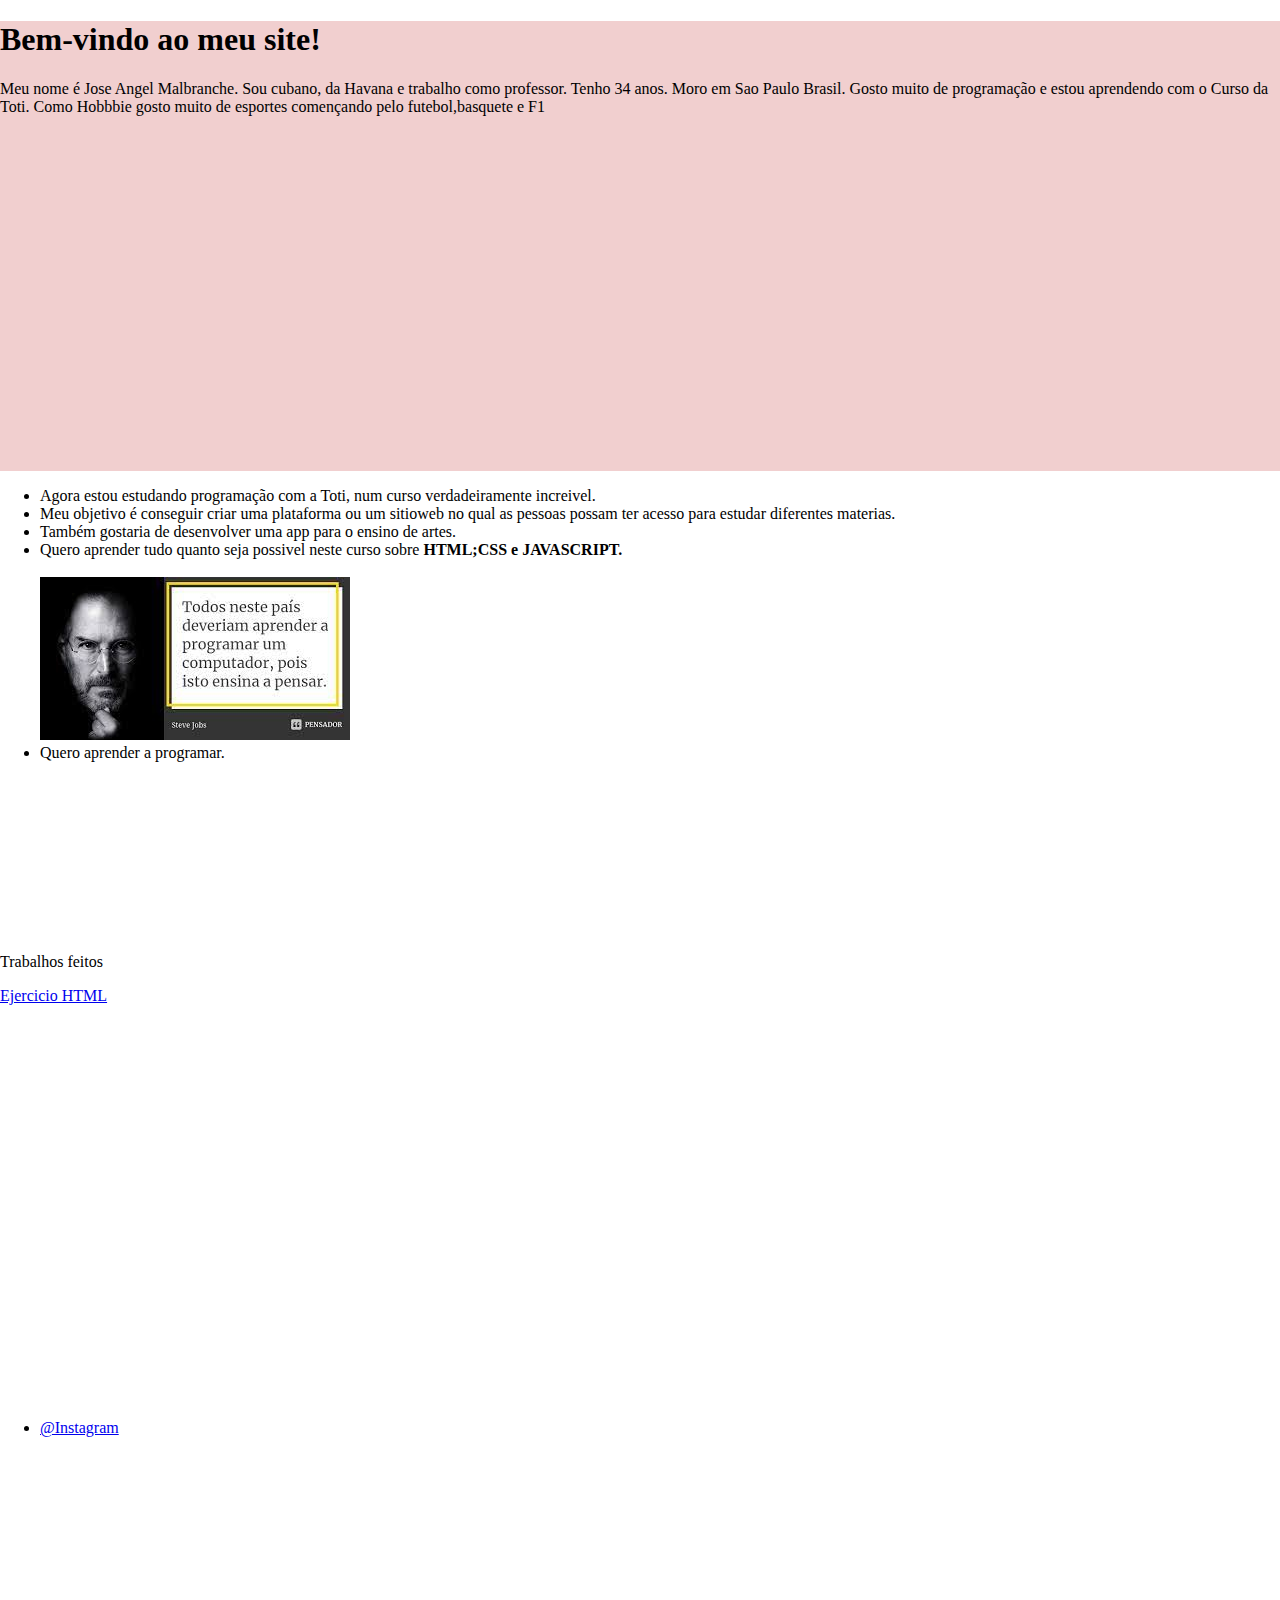
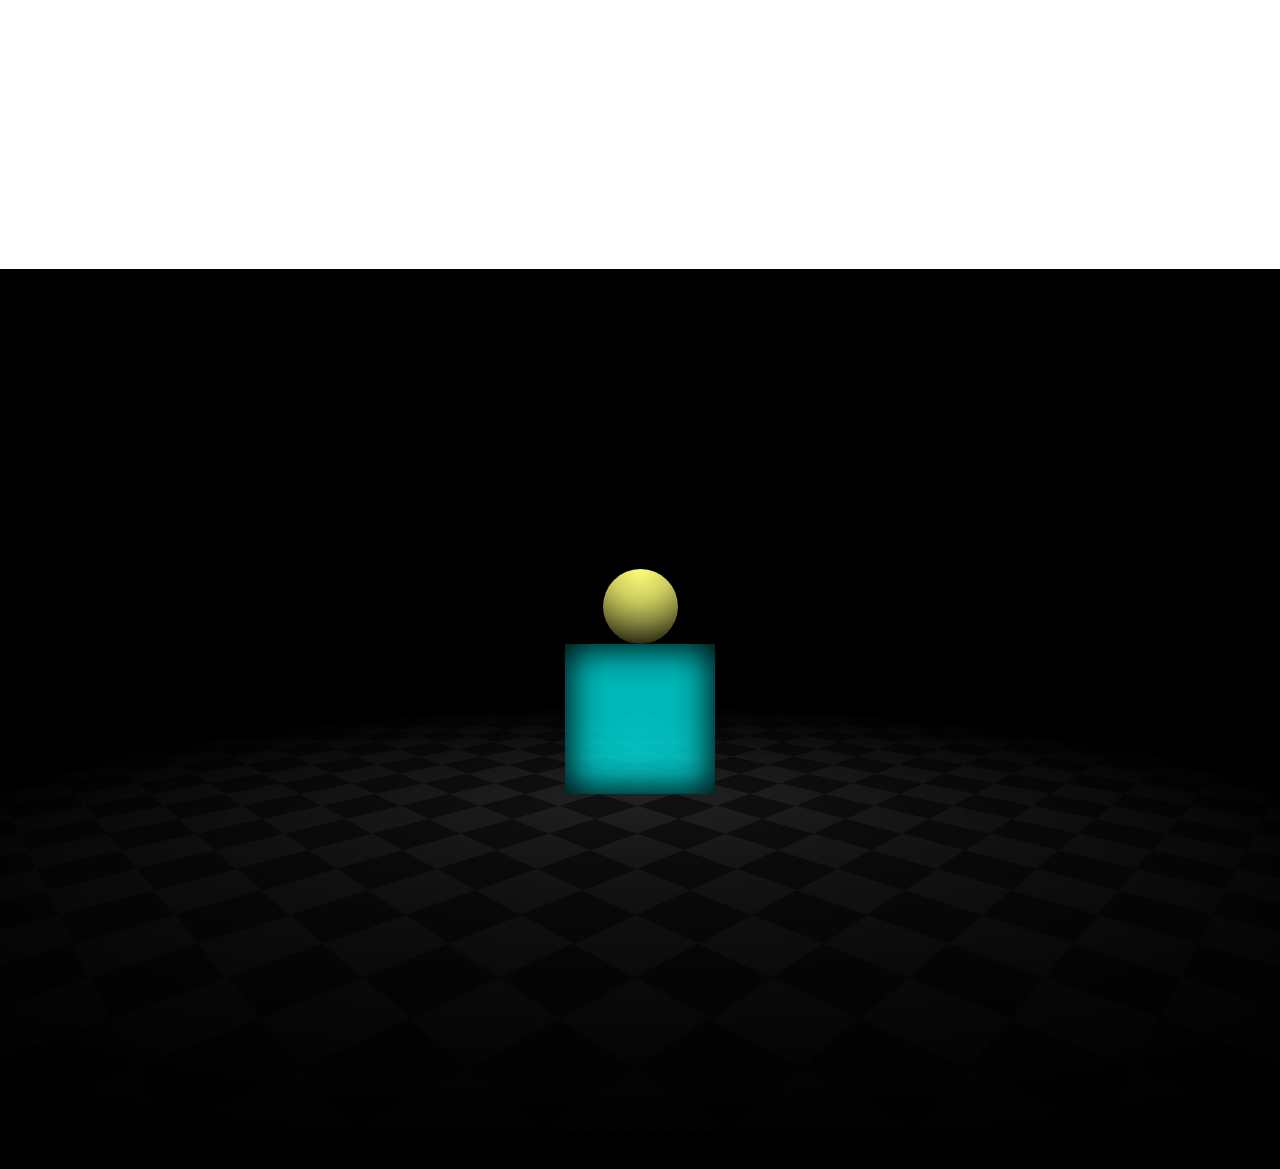
<file: Exercicio de Site.html>
<!DOCTYPE html>
<html lang="en">

<head>
    <meta charset="UTF-8">
    <meta http-equiv="X-UA-Compatible" content="IE=edge">
    <meta name="viewport" content="width=device-width, initial-scale=1.0">
    <title>Exercicio de Pagina Web</title>
    <link rel="stylesheet" href="3D.css">
    <link rel="stylesheet" href="index.css">
</head>

<body>
    <div class="section" id="presentation">
        <h1>Bem-vindo ao meu site!</h1>
        <P>
            Meu nome é Jose Angel Malbranche. Sou cubano, da Havana e trabalho como professor. Tenho 34 anos. Moro em Sao Paulo Brasil. Gosto muito de programação e estou aprendendo com o Curso da Toti. Como Hobbbie gosto muito de esportes començando pelo futebol,basquete
            e F1
        </P>
    </div>

    <section>
        <div class="section" id="studies">
            <ul>
                <li>Agora estou estudando programação com a Toti, num curso verdadeiramente increivel.</li>
                <li>Meu objetivo é conseguir criar uma plataforma ou um sitioweb no qual as pessoas possam ter acesso para estudar diferentes materias.</li>
                <li>Também gostaria de desenvolver uma app para o ensino de artes.</li>
                <li>Quero aprender tudo quanto seja possivel neste curso sobre<strong> HTML;CSS e JAVASCRIPT.</strong></li>
                </br>
                <img src="images/steve job.jpeg" alt="Steve Job">
                <li>Quero aprender a programar.</li>
            </ul>

        </div>
    </section>

    <div class="section" id="works">
        <p>Trabalhos feitos</p>

        <a href="https://github.com/Hello-JA/MiBlog/tree/master/Ejercicio%20Practico">Ejercicio HTML</a>

    </div>
    <nav>
        <div class="section" id="contacts">
            <ul>
                <li>
                    <a href="https://www.instagram.com/malbranche_7/">@Instagram</a></li>
            </ul>
        </div>
    </nav>

    <div class="bottom-wrap">
        <div class="scene">
            <div class="floor"></div>
            <div class="cube">
                <div class="front"></div>
                <div class="back"></div>
                <div class="left"></div>
                <div class="right"></div>
                <div class="top">
                    <div class="ballshadow"></div>
                </div>
                <div class="bottom"></div>
            </div>
            <div class="ball"></div>

        </div>
    </div>
</body>

</html>
</file>
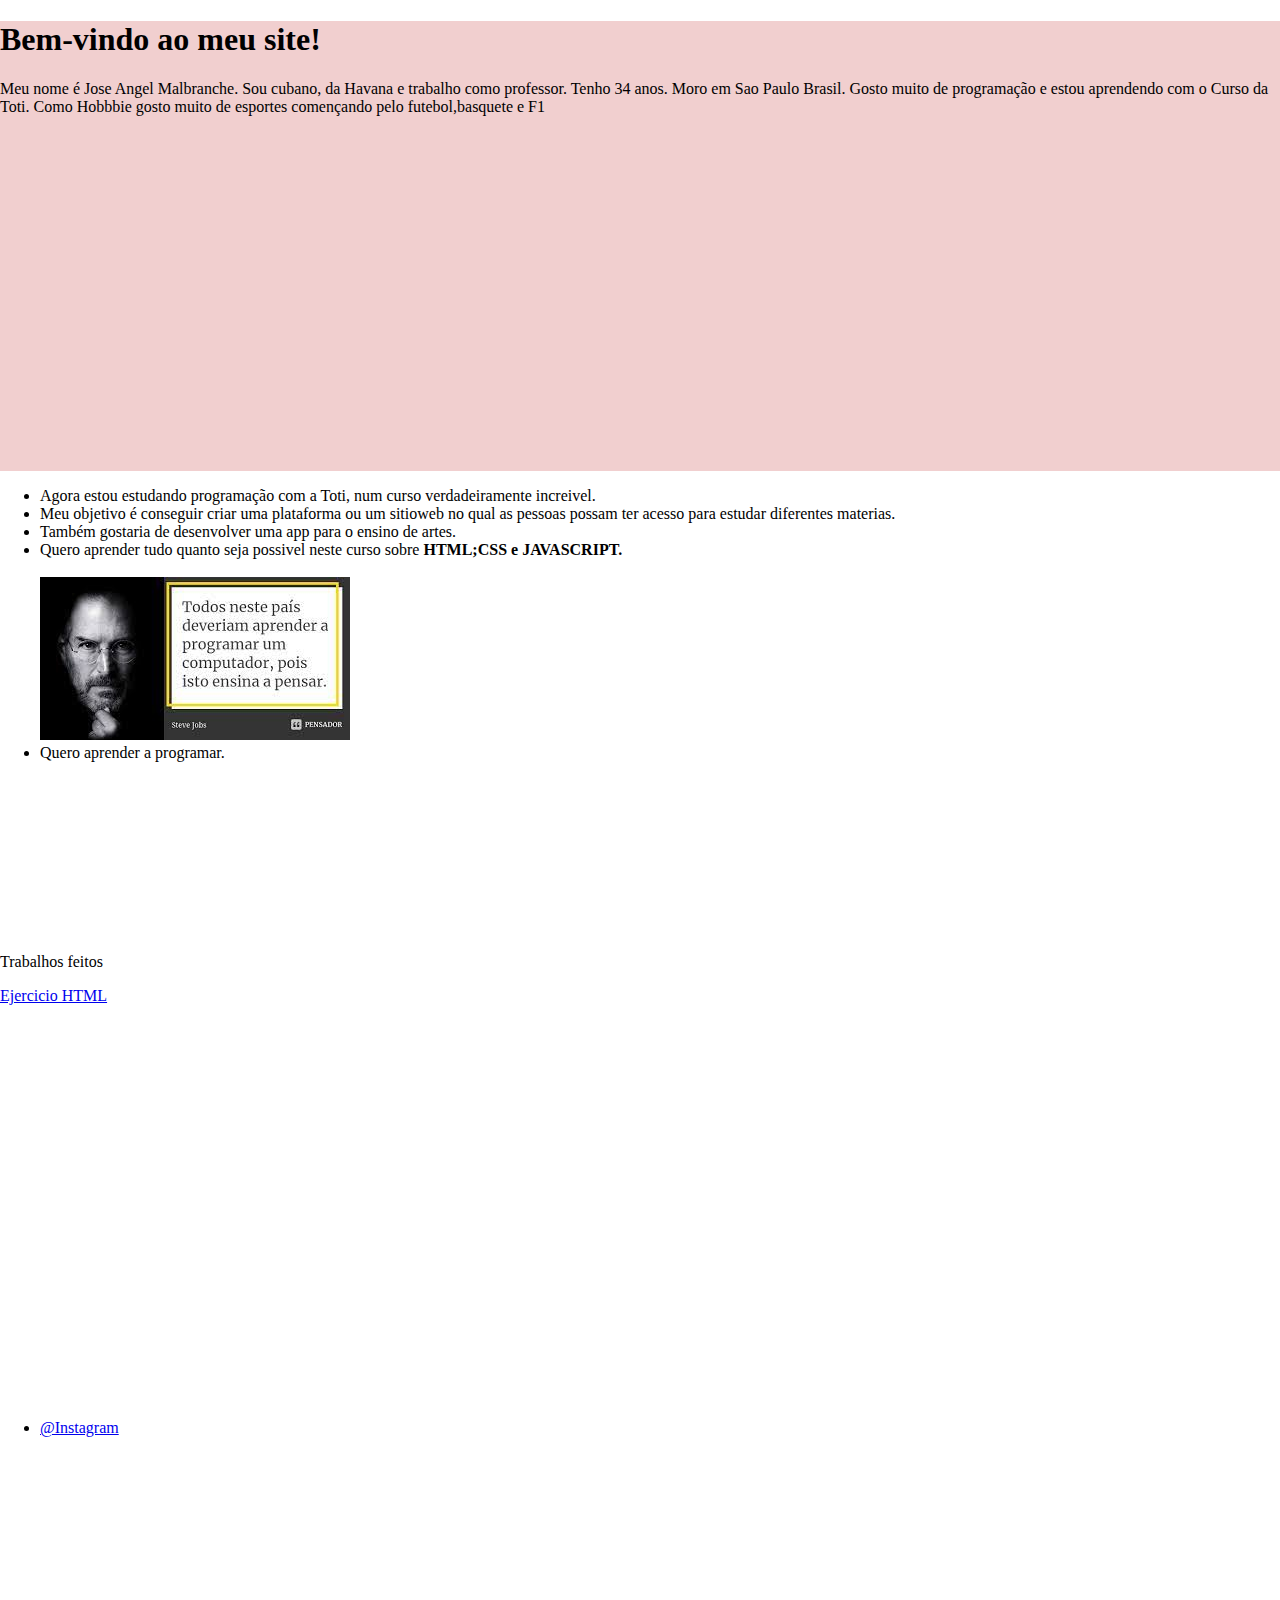
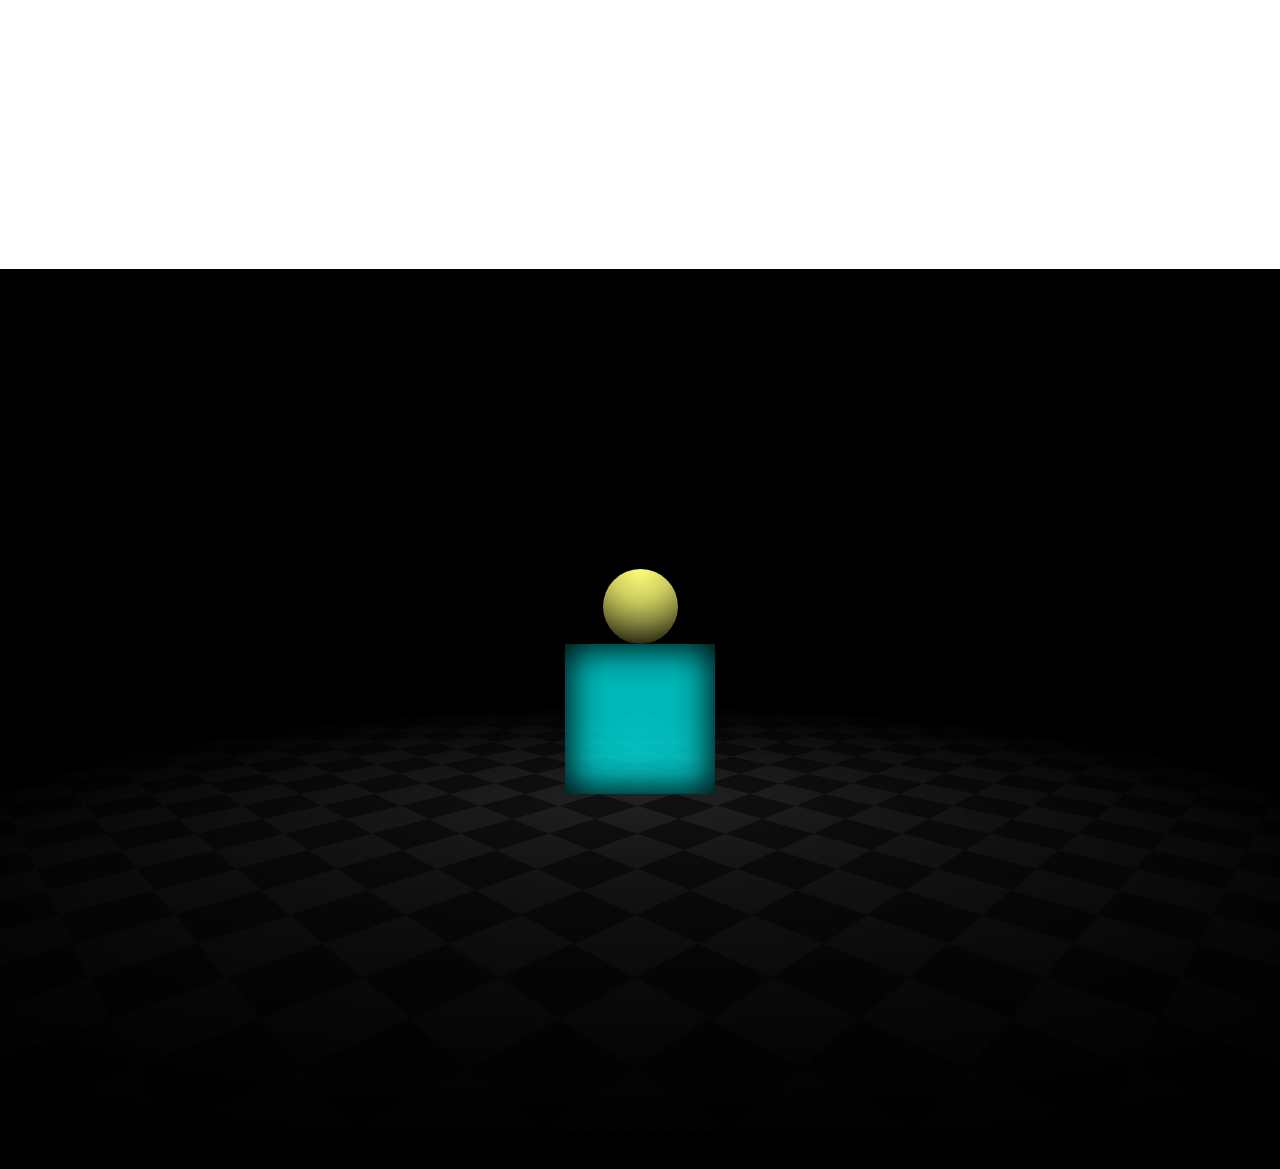
<file: ExercicioDeSite.html>
<!DOCTYPE html>
<html lang="pt-br">

<head>
    <meta charset="UTF-8">
    <meta http-equiv="X-UA-Compatible" content="IE=edge">
    <meta name="viewport" content="width=device-width, initial-scale=1.0">
    <title>Exercicio de Pagina Web</title>
    <link rel="stylesheet" href="3D.css">
    <link rel="stylesheet" href="index.css">
</head>

<body>
    <div class="section" id="presentation">
        <h1>Bem-vindo ao meu site!</h1>
        <P>
            Meu nome é Jose Angel Malbranche. Sou cubano, da Havana e trabalho como professor. Tenho 34 anos. Moro em Sao Paulo Brasil. Gosto muito de programação e estou aprendendo com o Curso da Toti. Como Hobbbie gosto muito de esportes començando pelo futebol,basquete
            e F1
        </P>
    </div>

    <section>
        <div class="section" id="studies">
            <ul>
                <li>Agora estou estudando programação com a Toti, num curso verdadeiramente increivel.</li>
                <li>Meu objetivo é conseguir criar uma plataforma ou um sitioweb no qual as pessoas possam ter acesso para estudar diferentes materias.</li>
                <li>Também gostaria de desenvolver uma app para o ensino de artes.</li>
                <li>Quero aprender tudo quanto seja possivel neste curso sobre<strong> HTML;CSS e JAVASCRIPT.</strong></li>
                </br>
                <img src="images/steve job.jpeg" alt="Steve Job">
                <li>Quero aprender a programar.</li>
            </ul>

        </div>
    </section>

    <div class="section" id="works">
        <p>Trabalhos feitos</p>

        <a href="https://github.com/Hello-JA/MiBlog/tree/master/Ejercicio%20Practico">Ejercicio HTML</a>

    </div>
    <nav>
        <div class="section" id="contacts">
            <ul>
                <li>
                    <a href="https://www.instagram.com/malbranche_7/">@Instagram</a></li>
            </ul>
        </div>
    </nav>

    <div class="bottom-wrap">
        <div class="scene">
            <div class="floor"></div>
            <div class="cube">
                <div class="front"></div>
                <div class="back"></div>
                <div class="left"></div>
                <div class="right"></div>
                <div class="top">
                    <div class="ballshadow"></div>
                </div>
                <div class="bottom"></div>
            </div>
            <div class="ball"></div>

        </div>
    </div>
</body>

</html>
</file>
<file: 3D.css>
:root {
    --boxColor: #0ff7;
    --rotateSpeed: 30s;
    --bounceSpeed: 5s;
}

body {
    margin: 0px;
}

.bottom-wrap {
    background-color: #000;
    min-height: 100vh;
    min-width: 100vw;
    display: flex;
    justify-content: center;
    align-items: center;
    font-size: 75px;
    perspective: 10em;
    perspective-origin: 50% calc(50% - 2em);
}

.scene {
    position: relative;
    transform-style: preserve-3d;
    animation: sceneRotate var(--rotateSpeed) infinite linear;
}

@keyframes sceneRotate {
    to {
        transform: rotateY(360deg);
    }
}

.ball {
    animation: ballBounce var(--bounceSpeed) infinite ease-in, sceneRotate var(--rotateSpeed) infinite linear reverse;
    width: 1em;
    height: 1em;
    border-radius: 50%;
    background: yellow;
    position: absolute;
    left: -.5em;
    bottom: 1em;
    background-image: radial-gradient( circle at top, #ff7, 65%, #000);
}


/*Revisar esta parte del codigo para hacer la bola saltar*/

@keyframes ballBounce {
    0%,
    100% {
        bottom: 1em;
    }
    50% {
        bottom: 3em;
        animation-timing-function: ease-out;
    }
}

.ballshadow {
    position: absolute;
    width: 100%;
    height: 100%;
    background-image: radial-gradient(#0007, #0000 50%);
}

.cube {
    width: 2em;
    height: 2em;
    position: absolute;
    top: -1em;
    left: -1em;
}

.left,
.right,
.front,
.back {
    position: absolute;
    width: 100%;
    height: 100%;
    background: var(--boxColor);
}

.front {
    transform: translateZ(1em);
    background: var(--boxColor);
    box-shadow: 0 0 0.5em #000 inset;
}

.right {
    transform: rotateY(90deg) translateZ(1em);
    background: var(--boxColor);
    box-shadow: 0 0 0.5em #000 inset;
}

.back {
    transform: rotateY(180deg) translateZ(1em);
    background: var(--boxColor);
    box-shadow: 0 0 0.5em #000 inset;
}

.left {
    transform: rotateY(270deg) translateZ(1em);
    background: var(--boxColor);
    box-shadow: 0 0 0.5em #000 inset;
}

.top {
    position: absolute;
    width: 2em;
    height: 2em;
    background: var(--boxColor);
    transform: translateY(-50%) rotateX(90deg);
    box-shadow: 0 0 0.5em #0007 inset;
}

.bottom {
    position: absolute;
    width: 2em;
    height: 2em;
    background: #0007;
    bottom: 0;
    transform: translateY(-50%) rotateX(90deg);
    box-shadow: 0 0 0.5em #000;
}

.floor {
    position: absolute;
    transform: translate(-50%, -50%) rotateX(90deg);
    top: 1em;
    width: 100vw;
    height: 100vh;
    background-image: radial-gradient(#0000, #000 75%), repeating-conic-gradient( from 45deg, #111 0deg 90deg, #222 90deg 180deg);
    background-size: 100%, 1em 1em;
}
</file>
<file: index.css>
.section {
    width: 100vw;
    height: 50vh;
}

#presentation {
    background-color: rgb(241, 207, 207);
}
</file>
